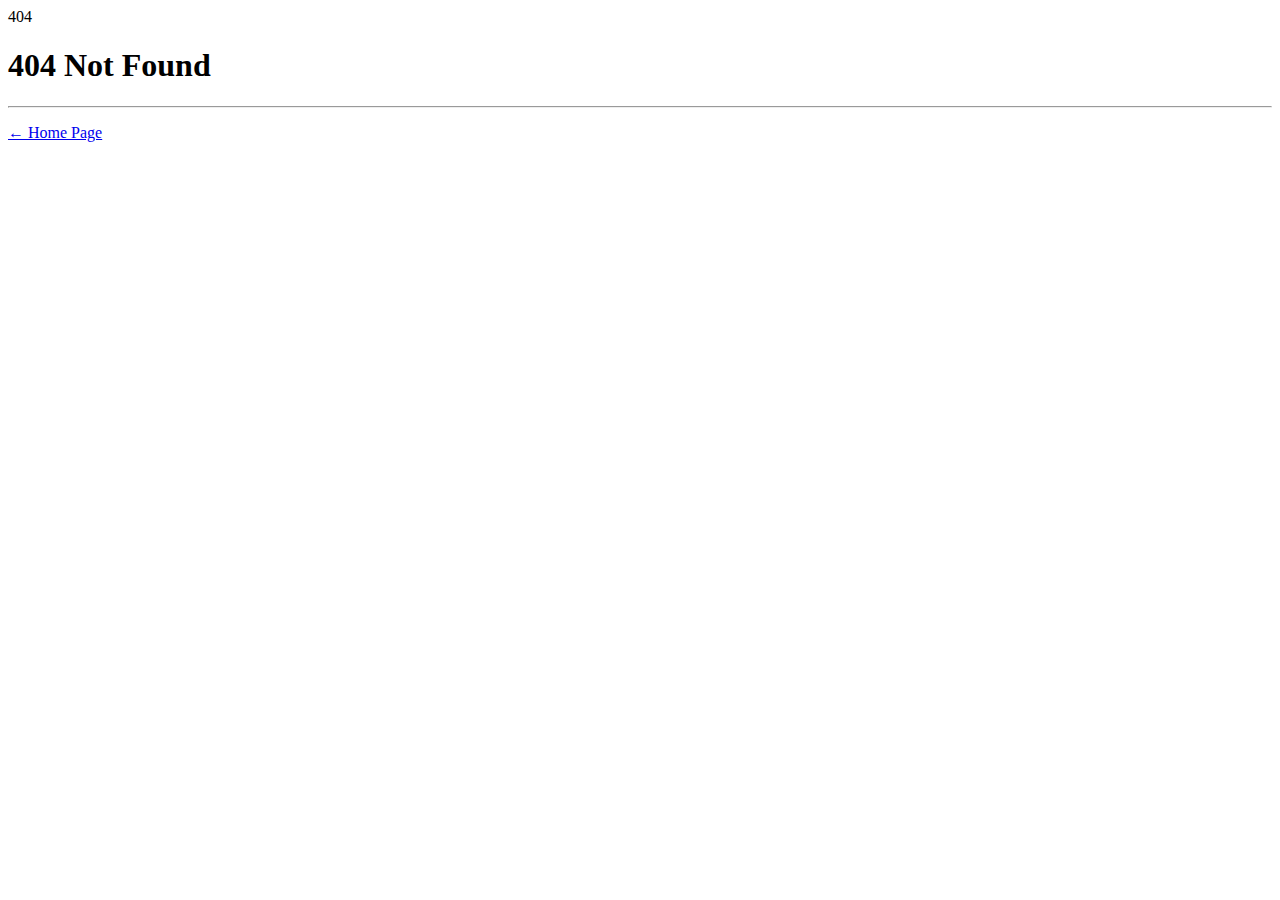
<file: assets/svg/illustrations/oc-growth.html>
<html lang="en">
  <head>
    <!-- Title -->
    <title>404 Not Found</title>

    <!-- Required Meta Tags Always Come First -->
    <meta charset="utf-8">
    <meta name="viewport" content="width=device-width, initial-scale=1, shrink-to-fit=no">
    <meta http-equiv="x-ua-compatible" content="ie=edge">

    <!-- Favicon -->
    <link rel="shortcut icon" href="https://htmlstream.com/assets/img/favicon.ico" type="image/x-icon">
    <link rel="icon" href="https://htmlstream.com/assets/img/favicon.ico" type="image/x-icon">

    <!-- Google Font -->
    <link href="//fonts.googleapis.com/css?family=Roboto:300,400,700" rel="stylesheet">

    <!-- CSS Global Compulsory -->
    <link rel="stylesheet" href="https://htmlstream.com/assets/css/toolkit.min.css">

    <!-- CSS Implementing Plugins -->
    <link rel="stylesheet" href="https://htmlstream.com/assets/css/styles.hs.min.css">
  </head>

  <body>
    <main class="g-min-height-100vh g-flex-centered g-pa-15">
      <div class="text-center g-flex-centered-item g-position-rel g-pb-15">
        <div class="g-font-size-180 g-font-size-240--sm g-line-height-1 g-font-weight-600er g-color-gray-light-v4">404</div>

        <div class="g-absolute-centered">
          <h1 class="g-color-black g-mt-minus-8 mb-0">404&nbsp;Not&nbsp;Found</h1>

          <hr class="g-brd-gray-light-v3 g-my-15">

          <p class="g-font-size-18 mb-0"><a href="/" class="u-link-v5 g-color-black g-color-primary--hover g-text-no-underline--hover">← Home Page</a>
          </p>
        </div>
      </div>
    </main>
  </body>
</html>
</file>
